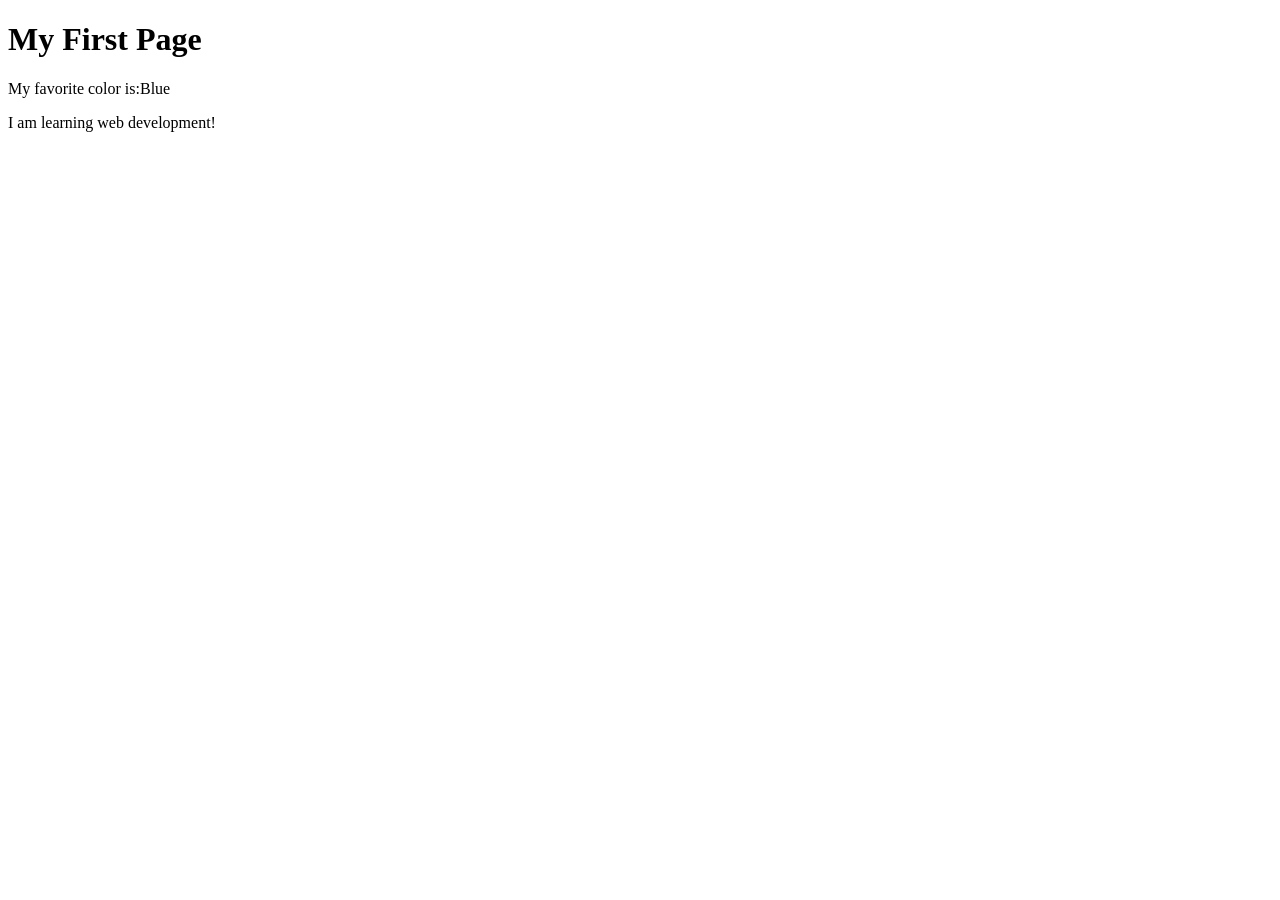
<file: week01/first-page.html>
<!DOCTYPE html>
<html lang="en">

<head>
    <meta charset="UTF-8">
    <meta name="viewport" content="width=device-width, initial-scale=1.0">
    <title>My First Page</title>
</head>

<body>
    <h1>My First Page</h1>
    <p>My favorite color is:Blue </p>
    <p>I am learning web development!</p>
</body>

</html>
</file>
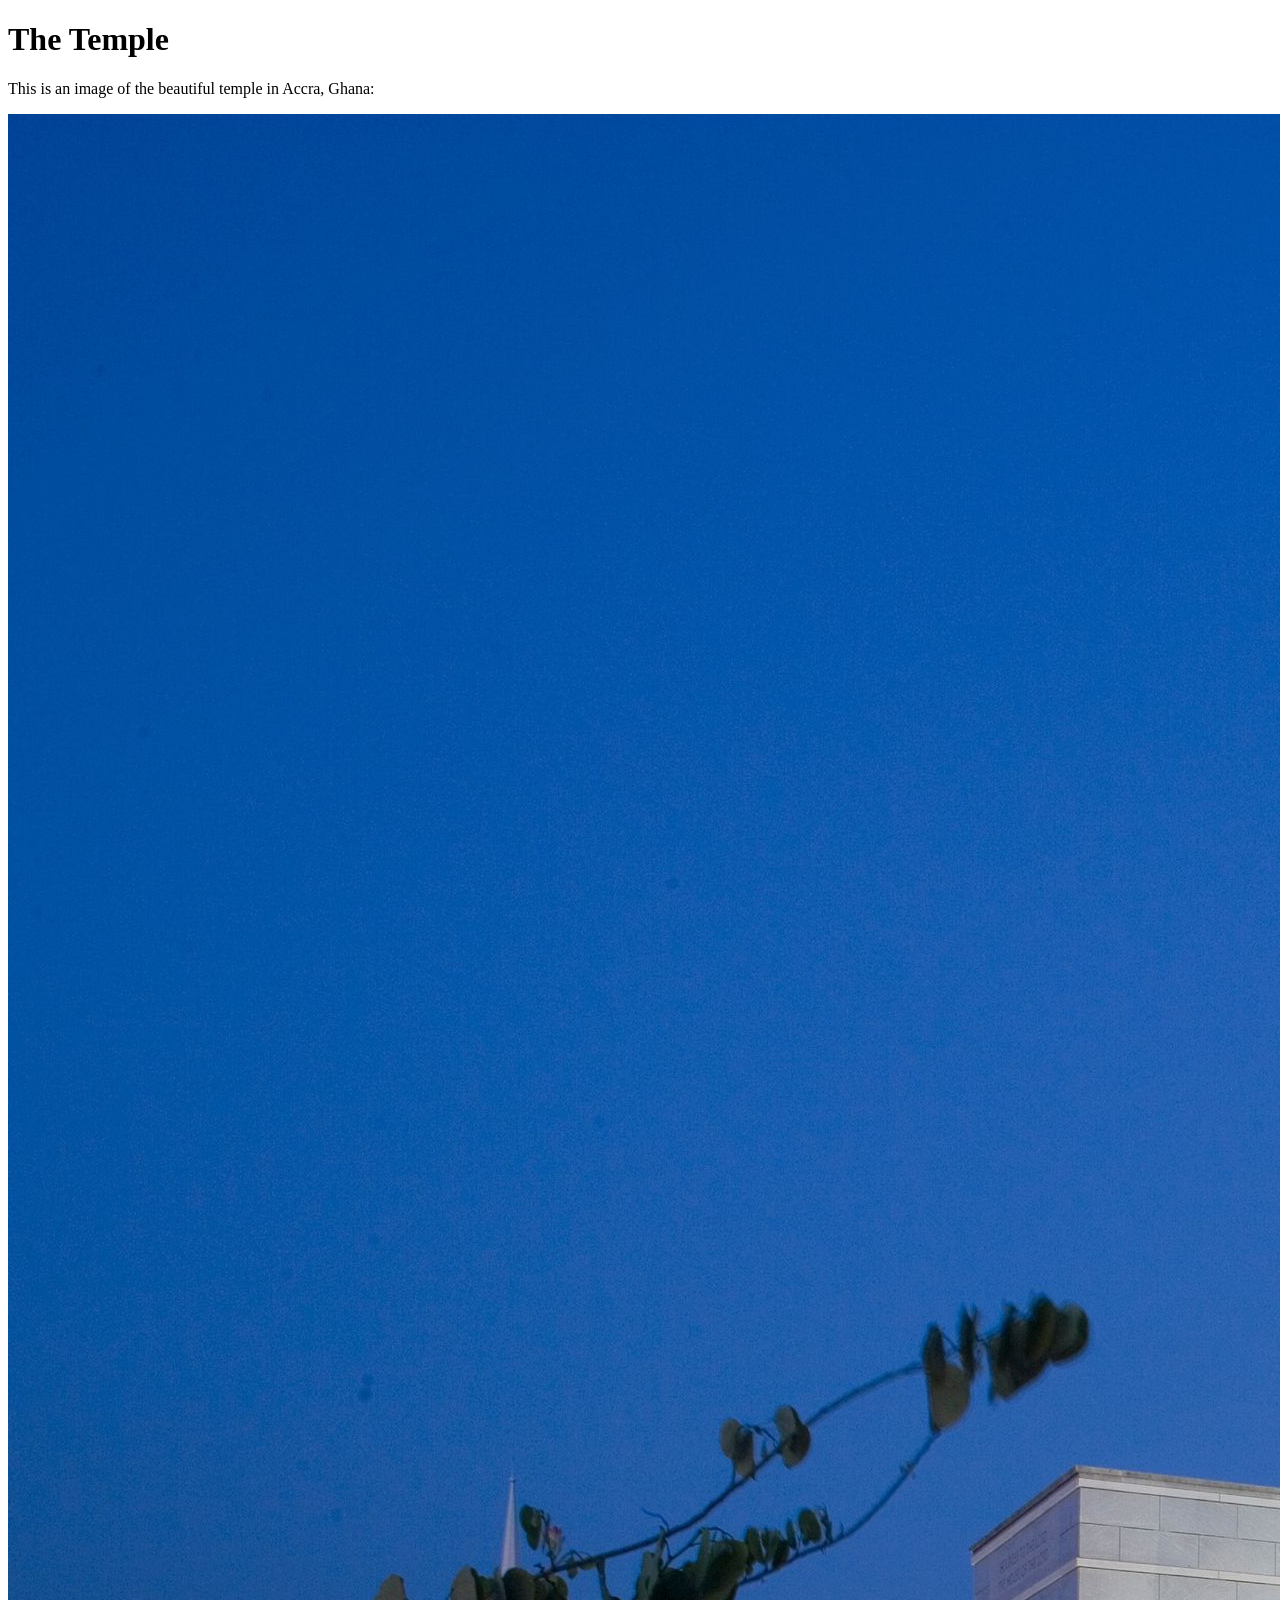
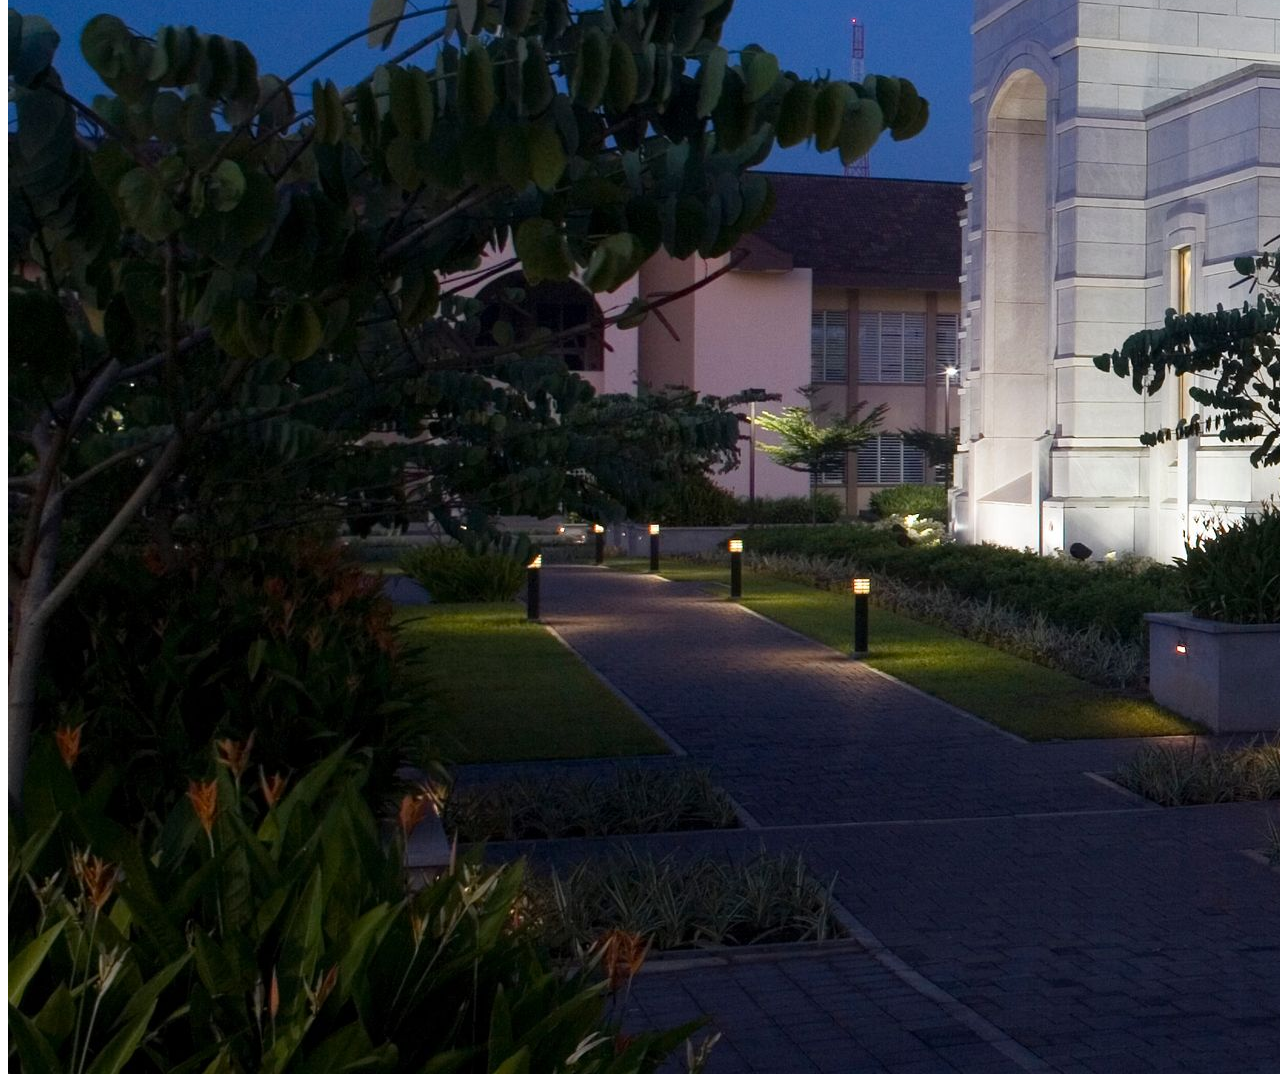
<file: week01/images.html>
<!DOCTYPE html>
<html lang="en">
<head>
    <meta charset="UTF-8">
    <meta name="viewport" content="width=device-width, initial-scale=1.0">
    <title>Temple Image</title>
</head>
<body>
    <h1>The Temple</h1>
    <p>This is an image of the beautiful temple in Accra, Ghana:</p>
    <img src="images/temple-large.jpeg" alt="The Accra Ghana Temple">
    
</body>
</html>
</file>
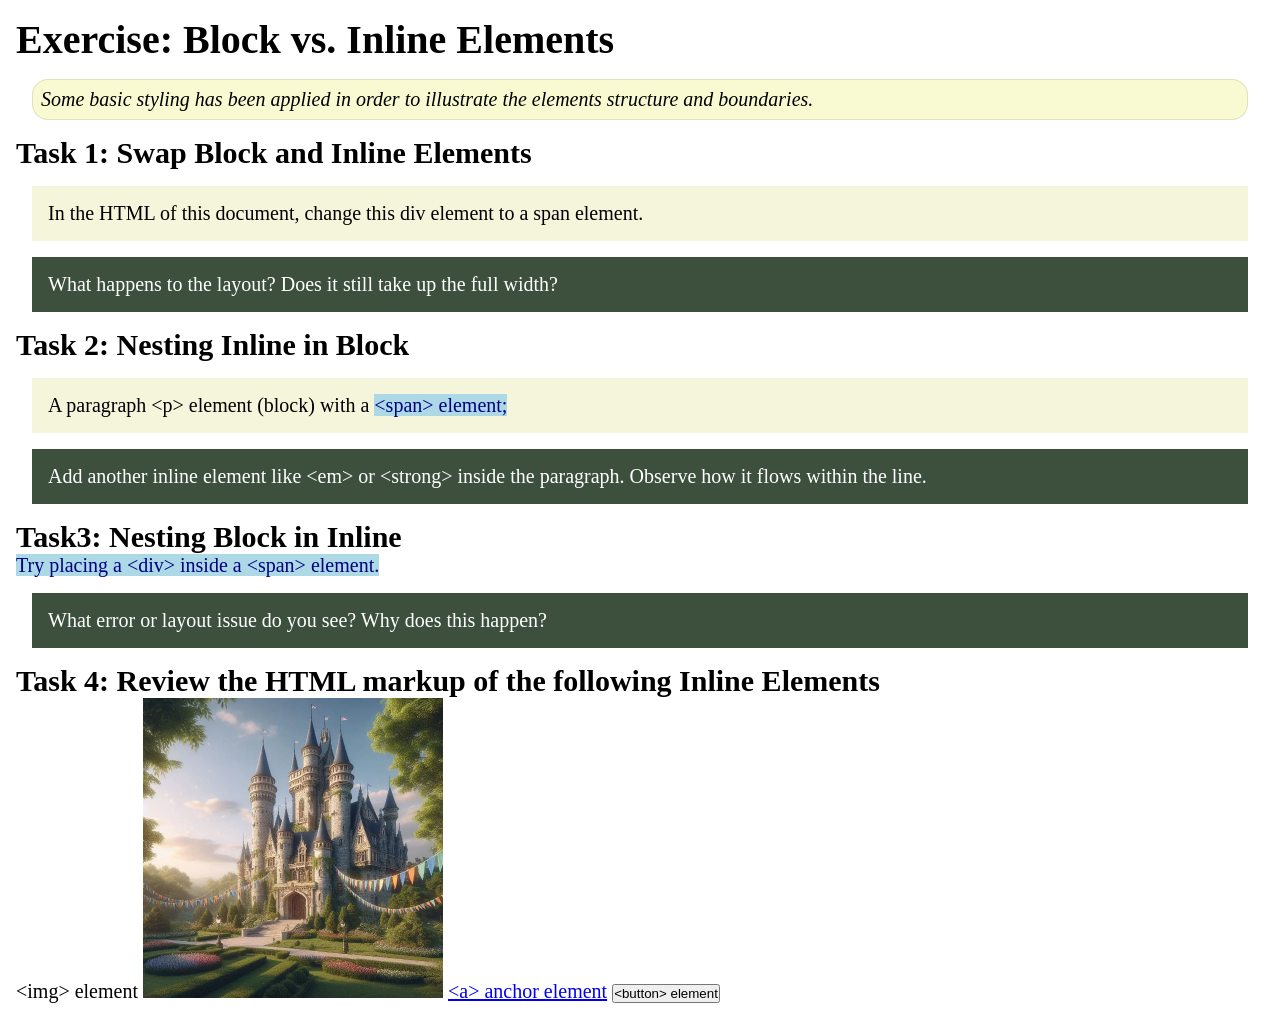
<file: week02/block-vs-inline.html>
<!DOCTYPE html>
<html lang="en">

<head>
    <meta charset="UTF-8">
    <meta name="viewport" content="width=device-width, initial-scale=1.0">
    <title>Exercise: Block vs. Inline Elements</title>
    <link rel="stylesheet" href="styles/block-vs-inline.css">
</head>

<body>
    <main>
        <h1>Exercise: Block vs. Inline Elements</h1>
        <p class="note">Some basic styling has been applied in order to illustrate the elements structure and
            boundaries.</p>

        <h2>Task 1: Swap Block and Inline Elements</h2>
        <div>In the HTML of this document, change this div element to a span element.</div>

        <p class="question">What happens to the layout? Does it still take up the full width?</p>

        <h2>Task 2: Nesting Inline in Block</h2>
        <p>A paragraph &lt;p&gt; element (block) with a <span>&lt;span&gt; element;</span></p>
        <p class="question">Add another inline element like &lt;em&gt; or &lt;strong&gt; inside the paragraph. Observe
            how it flows within the line.</p>

        <h2>Task3: Nesting Block in Inline</h2>
        <span>Try placing a &lt;div&gt; inside a &lt;span&gt; element.</span>
            <p class="question">What error or layout issue do you see? Why does this happen?</p>


            <h2>Task 4: Review the HTML markup of the following Inline Elements</h2>
        &lt;img&gt; element
        <img src="images/castle.webp" alt="placeholder image (images are inline)" width="300" height="300">
        <a href="https://churchofjesuschrist.org">&lt;a&gt; anchor element</a>
        <button type="button">&lt;button&gt; element</button>
    </main>
</body>

</html>
</file>
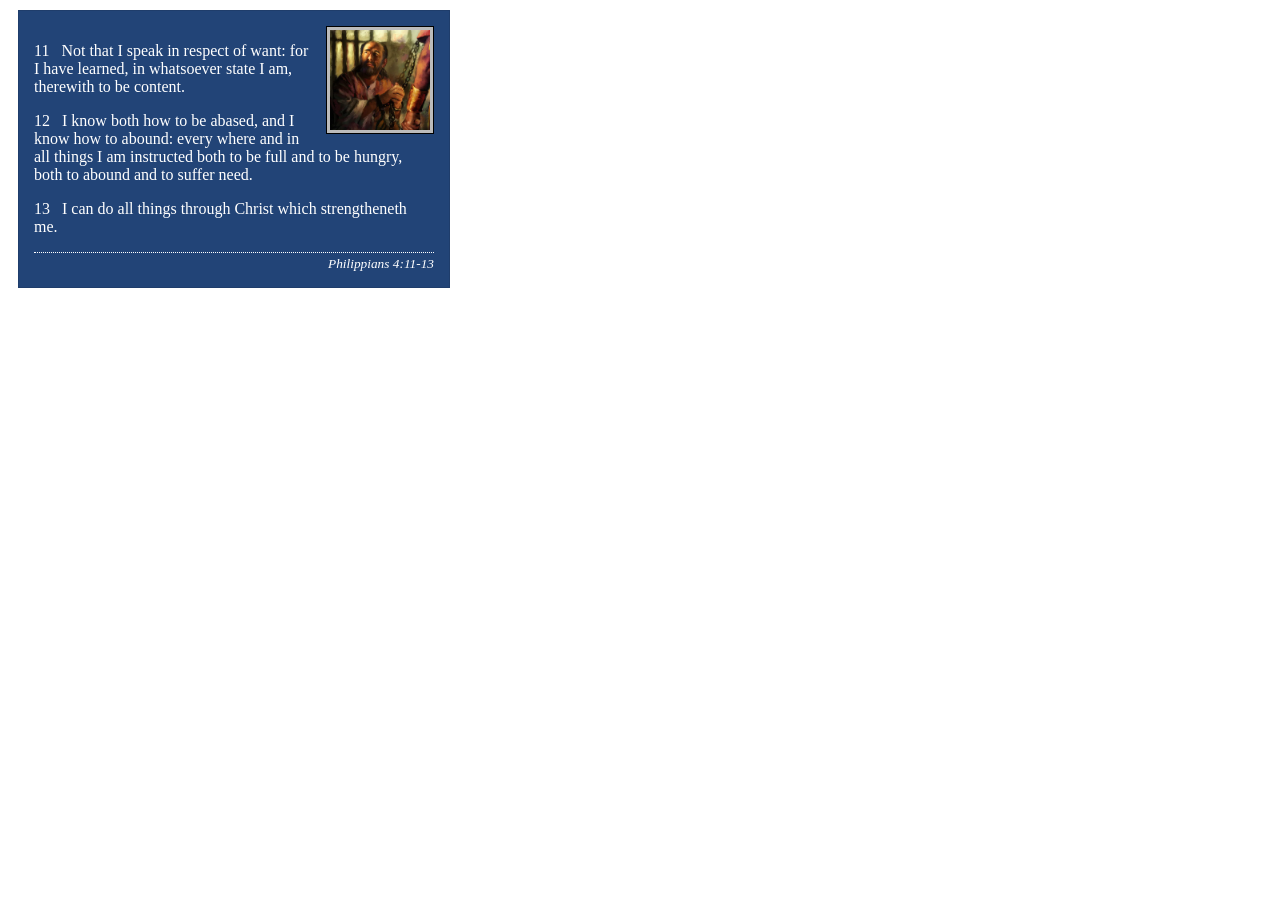
<file: week02/box-model-solution.html>
<!DOCTYPE html>
<html lang="en">
<head>
    <meta charset="UTF-8">
    <meta name="viewport" content="width=device-width, initial-scale=1.0">
    <title>Box Model Activity</title>
    <link rel="stylesheet" href="styles/box-model-solution.css">
</head>
<body>
    <main>
        <div class="callout">
            <img src="images/apostle-paul-imprisoned.webp" alt="Paul the Apostle - Imprisoned in Rome" width="200" height="200">
            <blockquote>
                <p>11 &nbsp; Not that I speak in respect of want: for I have learned, in whatsoever state I am, therewith to be content.</p>
                <p>12 &nbsp; I know both how to be abased, and I know how to abound: every where and in all things I am instructed both to be full and to be hungry, both to abound and to suffer need.</p>
                <p>13 &nbsp; I can do all things through Christ which strengtheneth me.</p>
            </blockquote>
            <cite>Philippians 4:11-13</cite>
        </div>
    </main>
</body>
</html>
</file>
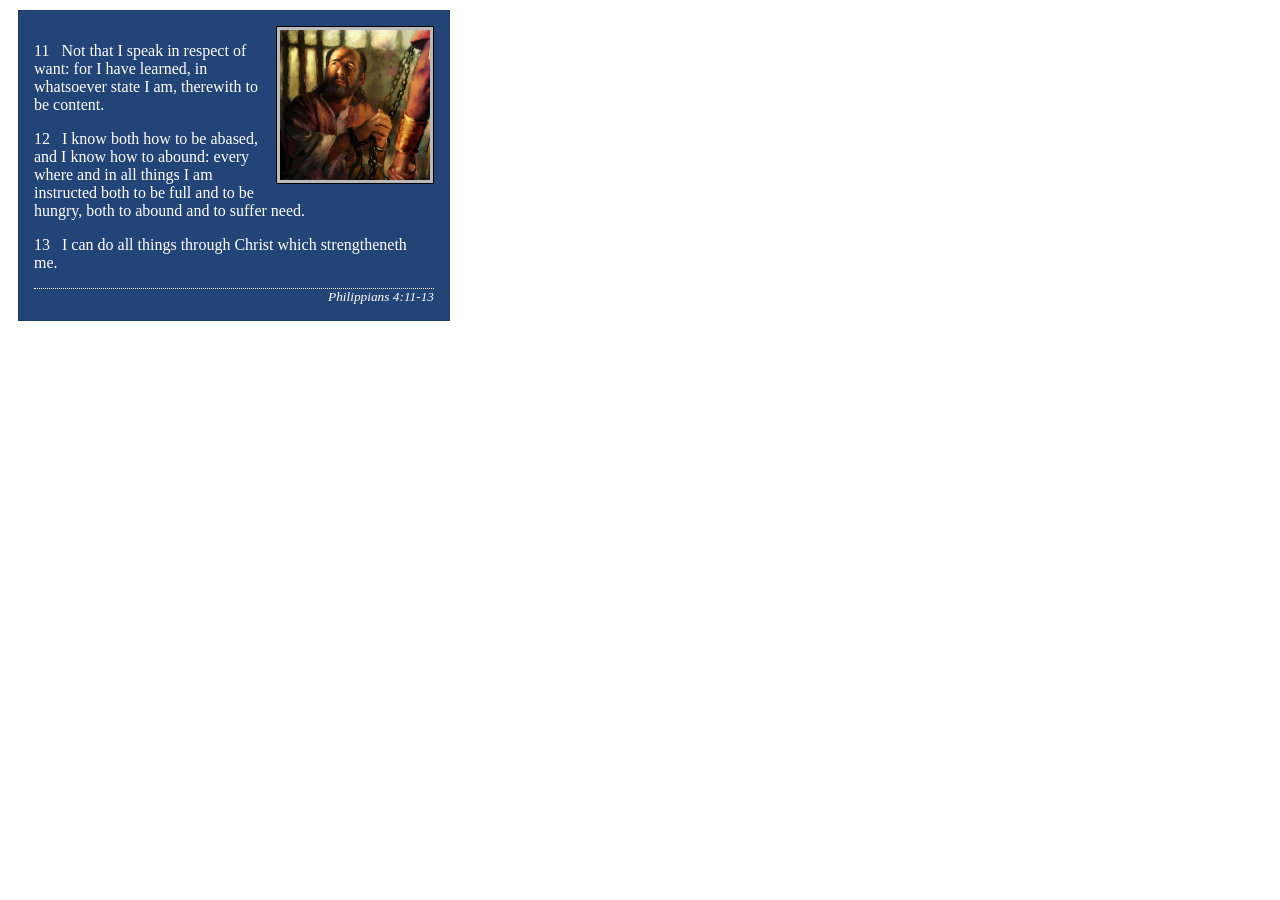
<file: week02/box-model.html>
<!DOCTYPE html>
<html lang="en">

<head>
    <meta charset="UTF-8">
    <meta name="viewport" content="width=device-width, initial-scale=1.0">
    <title>Box Model</title>
    <link rel="stylesheet" href="styles/box-model.css">
</head>

<body>
    <main>
        <div class="callout">
            <img src="images/apostle-paul-imprisoned.webp"
              alt="Paul the Apostle - Imprisoned in Rome" width="200" height="200">
            <blockquote>
                <p>11 &nbsp; Not that I speak in respect of want: for I have learned, in whatsoever
                    state I am, therewith to be content.</p>
                <p>12 &nbsp; I know both how to be abased, and I know how to abound: every where and
                    in all things I am instructed both to be full and to be hungry, both to abound
                    and to suffer need.</p>
                <p>13 &nbsp; I can do all things through Christ which strengtheneth me.</p>
            </blockquote>
            <cite>Philippians 4:11-13</cite>
        </div>
    </main>
</body>

</html>
</file>
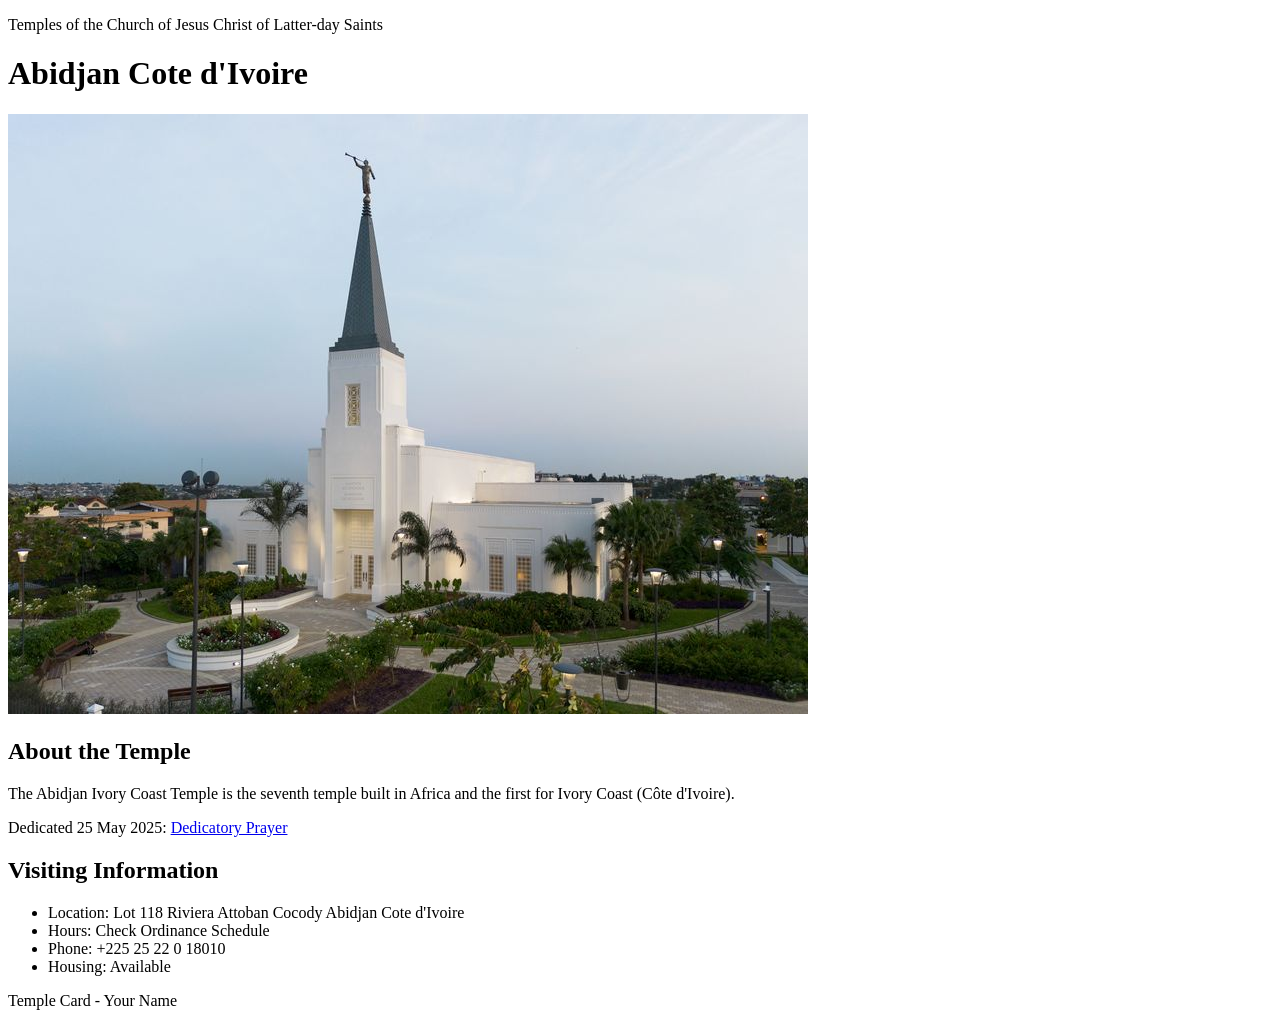
<file: week02/temple.html>
<!DOCTYPE html>
<html lang="en">

<head>
    <meta charset="UTF-8">
    <meta name="viewport" content="width=device-width, initial-scale=1.0">
    <title>Temple Card - Abidjan Cote d'Ivoire</title>
</head>

<body>
    <header>
        <p>Temples of the Church of Jesus Christ of Latter-day Saints</p>
    </header>
    <main>
        <h1>Abidjan Cote d'Ivoire</h1>
        <picture>
            <img src="images/abidjan-ivory-coast.jpeg" alt="Abidjan Cote d'Ivoire Temple">
        </picture>
        <section>
            <h2>About the Temple</h2>
            <p>The Abidjan Ivory Coast Temple is the seventh temple built in Africa and the first for Ivory Coast (Côte
                d'Ivoire).</p>
            <p>Dedicated 25 May 2025: <a
                    href="https://www.churchofjesuschrist.org/temples/dedicatory-prayer/abidjan-ivory-coast-temple/2025-05-25?lang=eng"
                    target="_blank" rel="noopener noreferrer">Dedicatory Prayer</a></p>
        </section>
        <section>
            <h2>Visiting Information</h2>
            <ul>
                <li>Location: Lot 118 Riviera Attoban Cocody Abidjan Cote d'Ivoire</li>
                <li>Hours: Check Ordinance Schedule</li>
                <li>Phone: +225 25 22 0 18010</li>
                <li>Housing: Available</li>
            </ul>
        </section>
    </main>
    <footer>
        <p>Temple Card - Your Name</p>
    </footer>
</body>

</html>
</file>
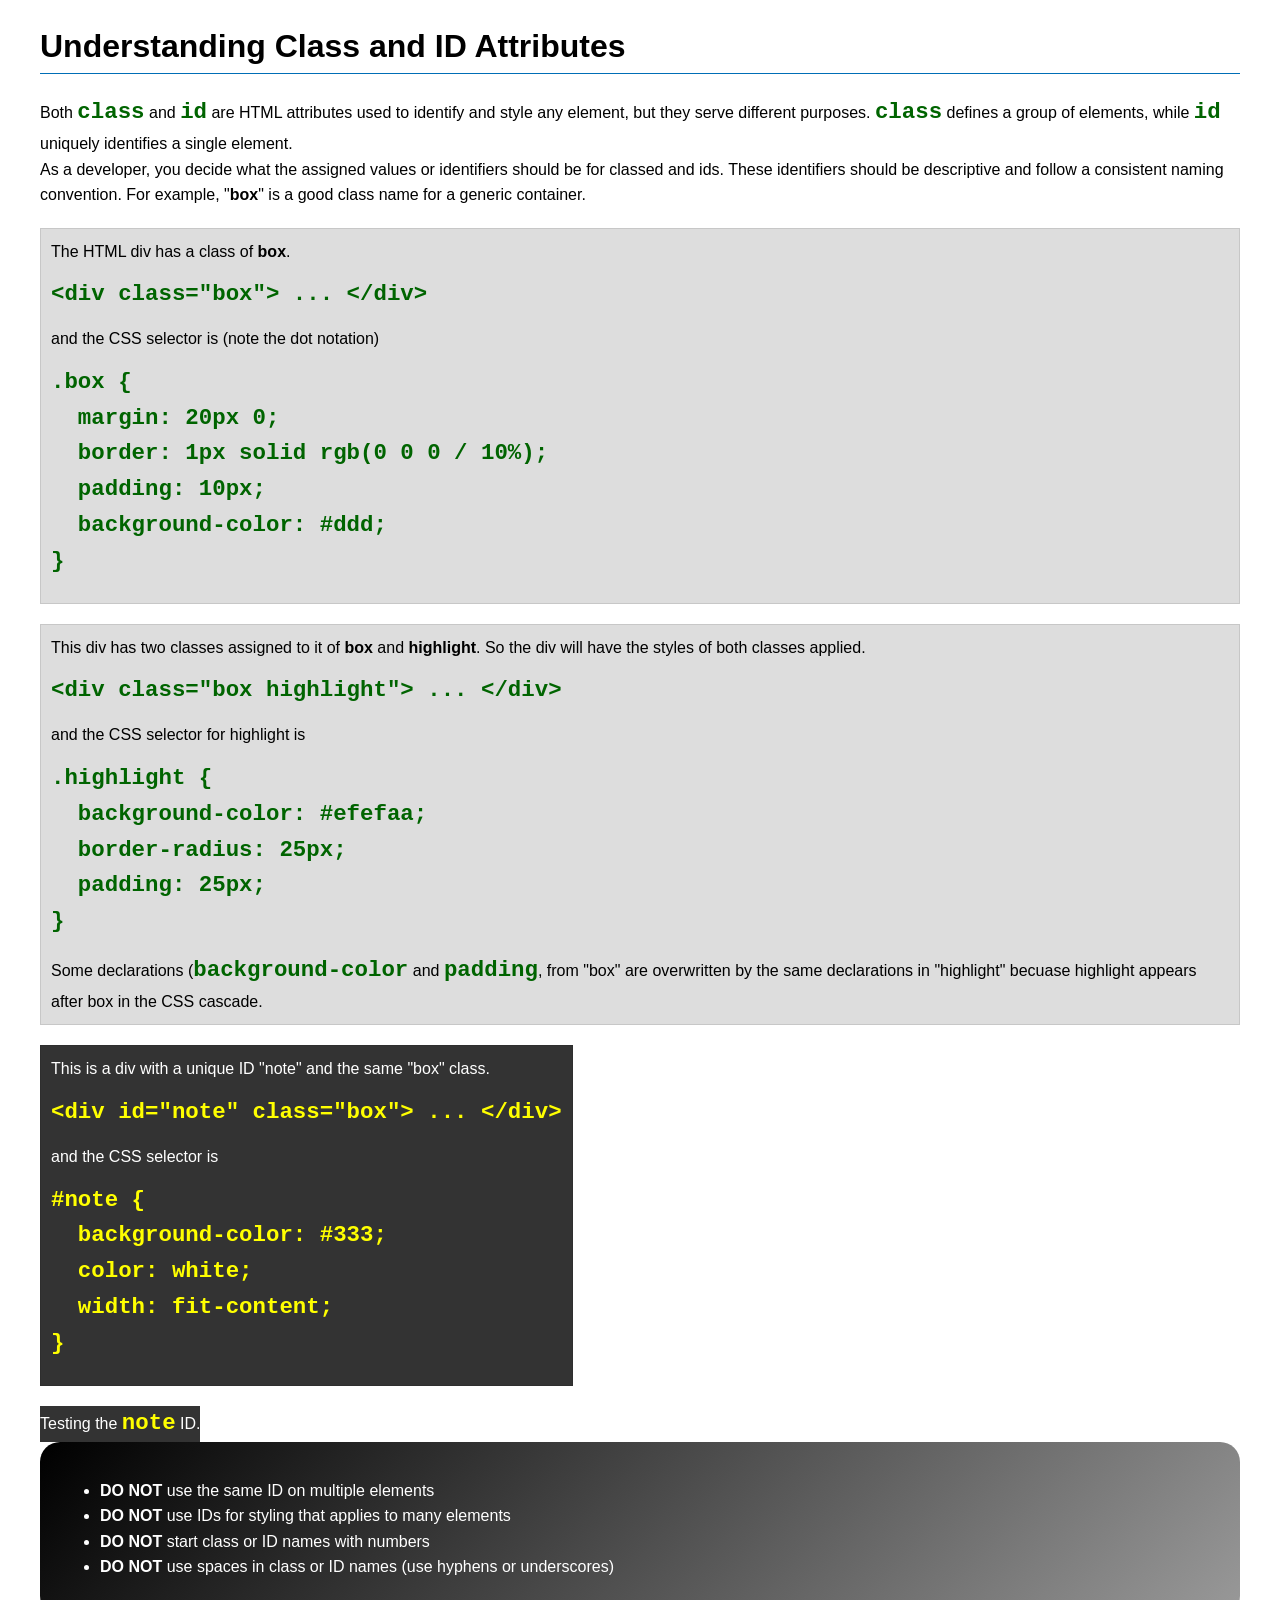
<file: week03/class-and-id.html>
<!DOCTYPE html>
<html lang="en">

<head>
    <meta charset="UTF-8">
    <meta name="viewport" content="width=device-width, initial-scale=1.0">
    <title>Class vs ID Attributes</title>
    <link rel="stylesheet" href="styles/class-and-id.css">
</head>

<body>
    <h1>Understanding Class and ID Attributes</h1>
    <p>Both <code>class</code> and <code>id</code> are HTML attributes used to identify and style
        any element, but they
        serve different purposes. <code>class</code> defines a group of elements, while
        <code>id</code> uniquely
        identifies a single element.</p>
    <p>As a developer, you decide what the assigned values or identifiers should be for classed and
        ids. These
        identifiers should be
        descriptive and follow a consistent naming convention. For example, "<strong>box</strong>"
        is a good class name
        for a generic container.</p>
    <div class="box">
        <p>The HTML div has a class of <strong>box</strong>.</p>
        <pre><code class="html">&lt;div class="box"&gt; ... &lt;/div&gt;</code></pre>
        and the CSS selector is (note the dot notation)
        <pre><code class="css">.box {
  margin: 20px 0;
  border: 1px solid rgb(0 0 0 / 10%);
  padding: 10px;
  background-color: #ddd; 
}</code></pre>
    </div>

    <div class="box">
        <p>This div has two classes assigned to it of <strong>box</strong> and
            <strong>highlight</strong>. So the div
            will have the styles of both classes applied.</p>
        <pre><code class="html">&lt;div class="box highlight"&gt; ... &lt;/div&gt;</code></pre>
        and the CSS selector for highlight is
        <pre><code class="css">.highlight {
  background-color: #efefaa;
  border-radius: 25px;
  padding: 25px;
}</code></pre>
        <p>Some declarations (<code>background-color</code> and <code>padding</code>, from "box" are
            overwritten by the same declarations in "highlight" becuase highlight appears after box
            in the CSS cascade.</p>
    </div>

    <div id="note" class="box">
        <p>This is a div with a unique ID "note" and the same "box" class.</p>
        <pre><code class="html">&lt;div id="note" class="box"&gt; ... &lt;/div&gt;</code></pre>
        and the CSS selector is
        <pre><code class="css">#note {
  background-color: #333;
  color: white;
  width: fit-content;
}</code></pre>
    </div>

    <div id="note">
        <p>Testing the <code>note</code> ID.</p>
    </div>

    <section id="best-practice">
        <ul>
            <li><strong>DO NOT</strong> use the same ID on multiple elements</li>
            <li><strong>DO NOT</strong> use IDs for styling that applies to many elements</li>
            <li><strong>DO NOT</strong> start class or ID names with numbers</li>
            <li><strong>DO NOT</strong> use spaces in class or ID names (use hyphens or underscores)
            </li>
        </ul>
    </section>


</body>

</html>
</file>
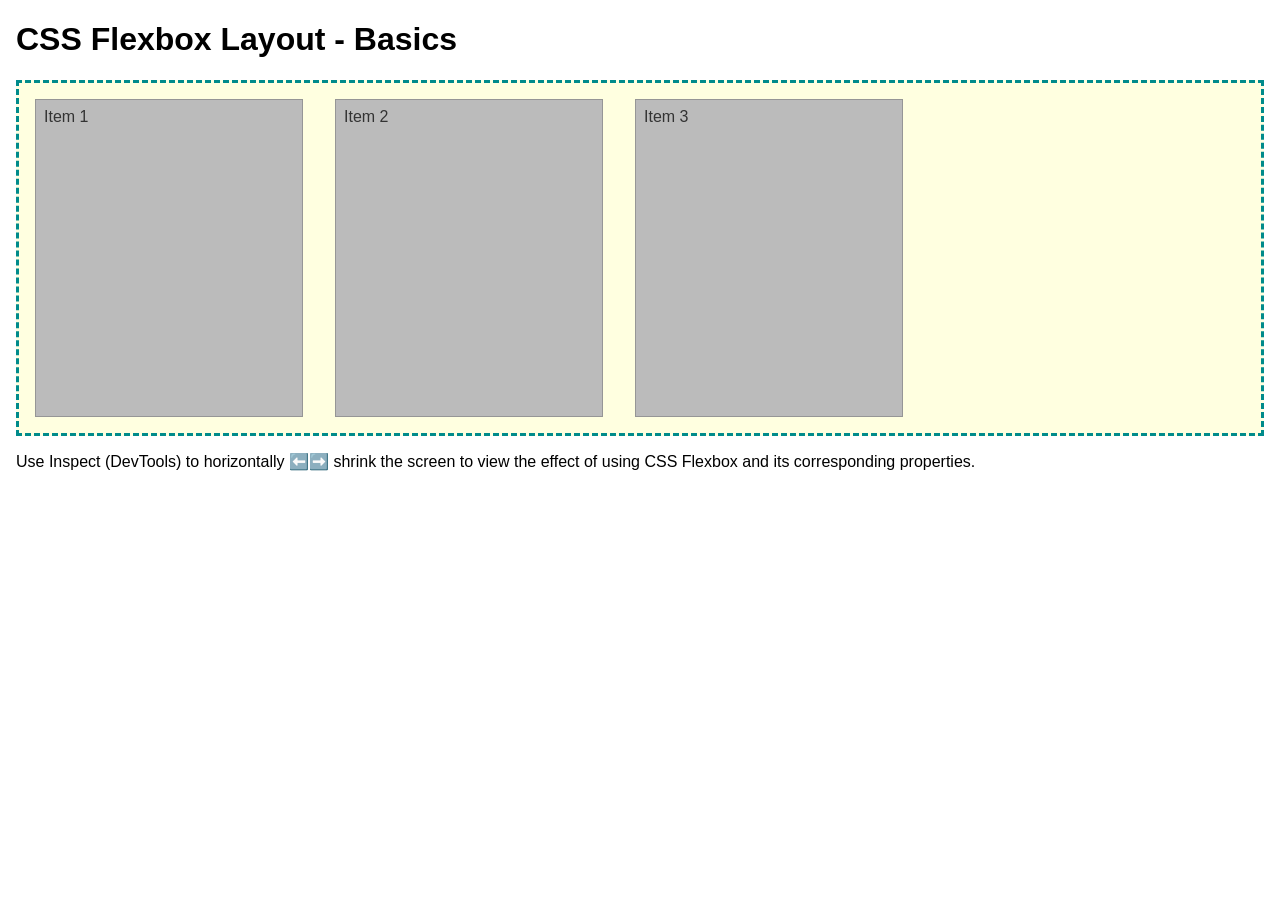
<file: week04/flexbox-layout.html>
<!DOCTYPE html>
<html lang="en">
<head>
    <meta charset="UTF-8">
    <meta name="viewport" content="width=device-width, initial-scale=1.0">
    <title>CSS Flexbox Layout - Basics</title>
    <link rel="stylesheet" href="styles/flexbox.css">
</head>
<body>
    <main>
        <h1>CSS Flexbox Layout - Basics</h1>
        <div class="flex-container">
            <div class="flex-item item1">Item 1</div>
            <div class="flex-item item2">Item 2</div>
            <div class="flex-item item3">Item 3</div>
        </div>
        <p>Use Inspect (DevTools) to horizontally ⬅️➡️ shrink the screen to view the effect of using CSS Flexbox and its corresponding properties.</p>
    </main>
</body>
</html>
</file>
<file: week02/styles/block-vs-inline.css>
* {
    margin: 0;
    padding: 0;
}

body {
    font-size: 20px;
    margin: 1rem;
}

p,
div {
    background-color: beige;
    margin: 1rem;
    padding: 1rem;
}

span {
    color: navy;
    background-color: lightblue;
}

code {
    margin: 0;
    padding: 0;
    color: green;
    font-size: 1.2rem;
}

.note {
    font-style: italic;
    background-color: lightgoldenrodyellow;
    border-radius: 1rem;
    border: 1px solid rgb(0 0 0 / 10%);
    margin: 1rem;
    padding: .5rem;
}

.question {
    background-color: #3d503d;
    color: #fff;
}
</file>
<file: week02/styles/box-model-solution.css>
.callout {
    max-width: 400px;
    margin: 10px;
    border: 1px solid rgba(0, 0, 0, .1);
    padding: 15px;
    background-color: #247;
    color: #fff;
}

.callout img {
    float: right;
    margin: 0 0 10px 15px;
    border: 1px solid #000;
    padding: 3px;
    background-color: #bbb;
    width: 100px;
    height: auto;

}

blockquote {
    margin: 0;
}

cite {
    display: block;
    border-top: 1px dotted #fff;
    padding-top: 3px;
    text-align: right;
    font-size: smaller;
}
</file>
<file: week02/styles/box-model.css>
.callout {
    max-width: 400px;
    margin: 10px;
    border: 1px solid rgb(0 0 0 / 0.1);
    padding: 15px;
    background-color: #247;
    color: #fff;
}

.callout img {
    float: right;
    margin: 0 0 10px 15px;
    border: 1px solid #000;
    padding: 3px;
    background-color: #bbb;
    width: 150px;
    height: auto;
}

blockquote {
    margin: 0;
}

cite {
    display: block;
    border-top: 1px dotted #fff;
    text-align: right;
    font-size: smaller;
}
</file>
<file: week03/styles/class-and-id.css>
body {
    font-family: Arial, sans-serif;
    line-height: 1.6;
    margin: 0;
    padding: 0 40px;
}

h1 {
    border-bottom: 1px solid rgb(0 110 182);
    padding-bottom: 0;
}



p {
    margin: 0;
}

code {
    color: darkgreen;
    font-weight: 700;
    font-size: 1.4rem;
}

/* Class examples - can be reused */

.box {
    margin: 20px 0;
    border: 1px solid rgb(0 0 0 / 10%);
    padding: 10px;
    background-color: #ddd; /* this is shorthand for #dddddd */
}

.highlight {
    background-color: #efefaa;
    border-radius: 25px;
    padding: 25px;
}

/* ID examples - should be unique */

#note {
    background-color: #333;
    color: white;
    width: fit-content;
}

#note code {
    color: yellow;
}

#best-practice {
    background: linear-gradient(135deg, #000 0%, #999 100%);
    color: white;
    border-radius: 20px;
    padding: 20px
}
</file>
<file: week04/styles/flexbox.css>
body {
    font-family: Helvetica, Arial, sans-serif;
    margin: 1rem;
}

.flex-container {
    border: 3px dashed darkcyan;
    background-color: lightyellow;
    display: flex;
    flex-wrap: wrap;
}

.flex-item {
    width: 250px;
    margin: 1rem;
    border: 1px solid rgb(0 0 0 / 20%);
    padding: 0.5rem;
    background-color: #bbb;
    color: #333;
}

.item1 {
    min-height: 100px;
}

.item2 {
    min-height: 200px;
}

.item3 {
    min-height: 300px;
}
</file>
